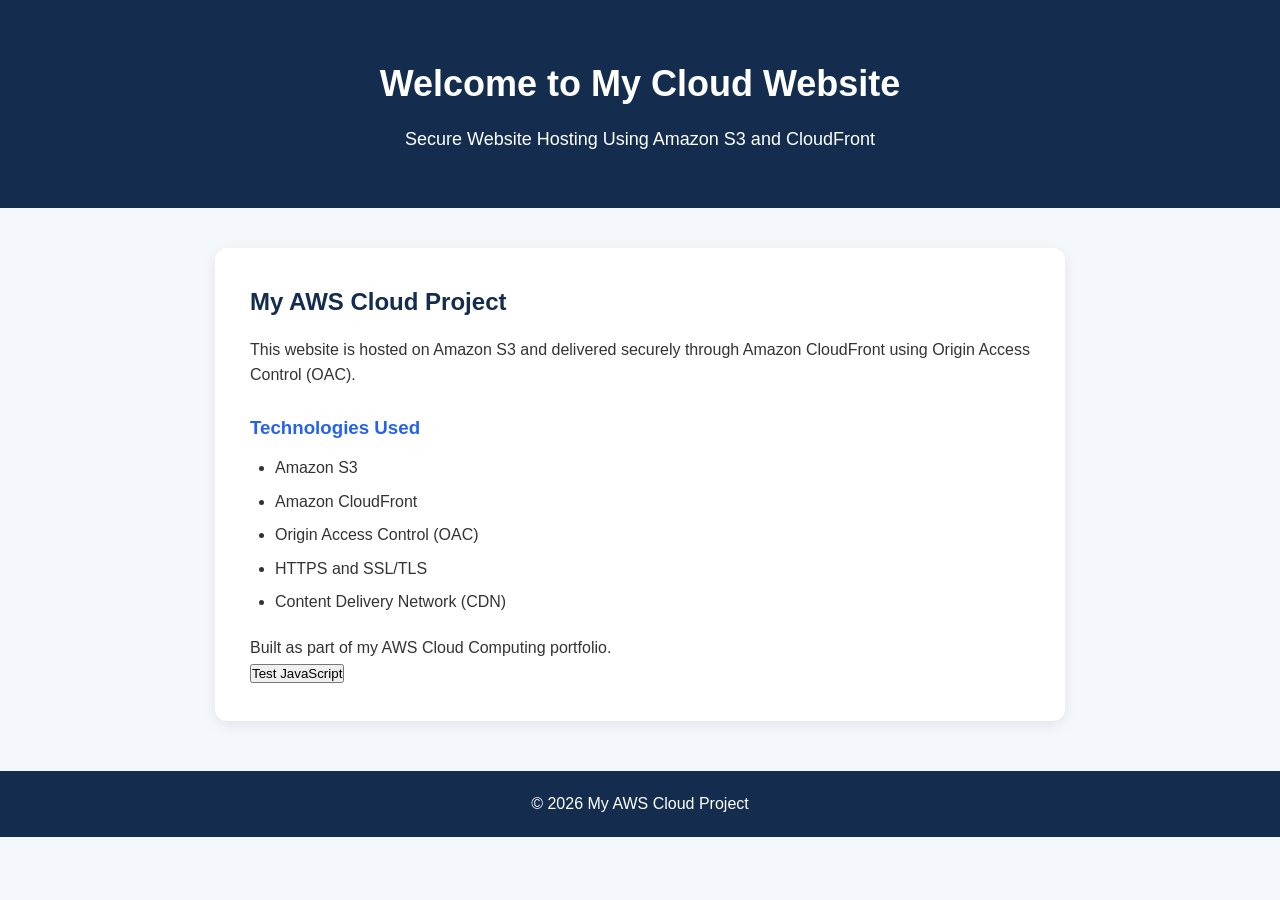
<file: index.html>
<!DOCTYPE html>
<html lang="en">
<head>
    <meta charset="UTF-8">
    <meta name="viewport" content="width=device-width, initial-scale=1.0">
    <meta name="description" content="A secure cloud website hosted on Amazon S3 and delivered through Amazon CloudFront.">
    <title>CloudFront Secure Website</title>
    <link rel="stylesheet" href="style.css">
    <script src="script.js" defer></script>
</head>
<body>

    <header>
        <h1>Welcome to My Cloud Website</h1>
        <p>Secure Website Hosting Using Amazon S3 and CloudFront</p>
    </header>

    <main>
        <h2>My AWS Cloud Project</h2>

        <p>
            This website is hosted on Amazon S3 and delivered
            securely through Amazon CloudFront using Origin
            Access Control (OAC).
        </p>

        <h3>Technologies Used</h3>

        <ul>
            <li>Amazon S3</li>
            <li>Amazon CloudFront</li>
            <li>Origin Access Control (OAC)</li>
            <li>HTTPS and SSL/TLS</li>
            <li>Content Delivery Network (CDN)</li>
        </ul>

        <p>Built as part of my AWS Cloud Computing portfolio.</p>

        <button id="testButton">Test JavaScript</button>

        <p id="message"></p>
    </main>

    <footer>
        <p>© 2026 My AWS Cloud Project</p>
    </footer>

</body>
</html>
</file>
<file: style.css>
* {
    margin: 0;
    padding: 0;
    box-sizing: border-box;
}

body {
    font-family: Arial, sans-serif;
    background-color: #f4f7fb;
    color: #333;
    line-height: 1.6;
}

header {
    background: #142d4e;
    color: white;
    text-align: center;
    padding: 55px 20px;
}

header h1 {
    font-size: 36px;
    margin-bottom: 12px;
}

header p {
    font-size: 18px;
}

main {
    max-width: 850px;
    margin: 40px auto;
    padding: 35px;
    background: white;
    border-radius: 12px;
    box-shadow: 0 4px 15px rgba(0,0,0,0.08);
}

h2 {
    color: #142d4e;
    margin-bottom: 15px;
}

h3 {
    margin-top: 25px;
    margin-bottom: 12px;
    color: #2563eb;
}

ul {
    padding-left: 25px;
    margin-bottom: 20px;
}

li {
    margin-bottom: 8px;
}

footer {
    background: #142d4e;
    color: white;
    text-align: center;
    padding: 20px;
    margin-top: 50px;
}

@media (max-width: 600px) {
    header h1 {
        font-size: 27px;
    }

    main {
        margin: 20px;
        padding: 22px;
    }
}
</file>
